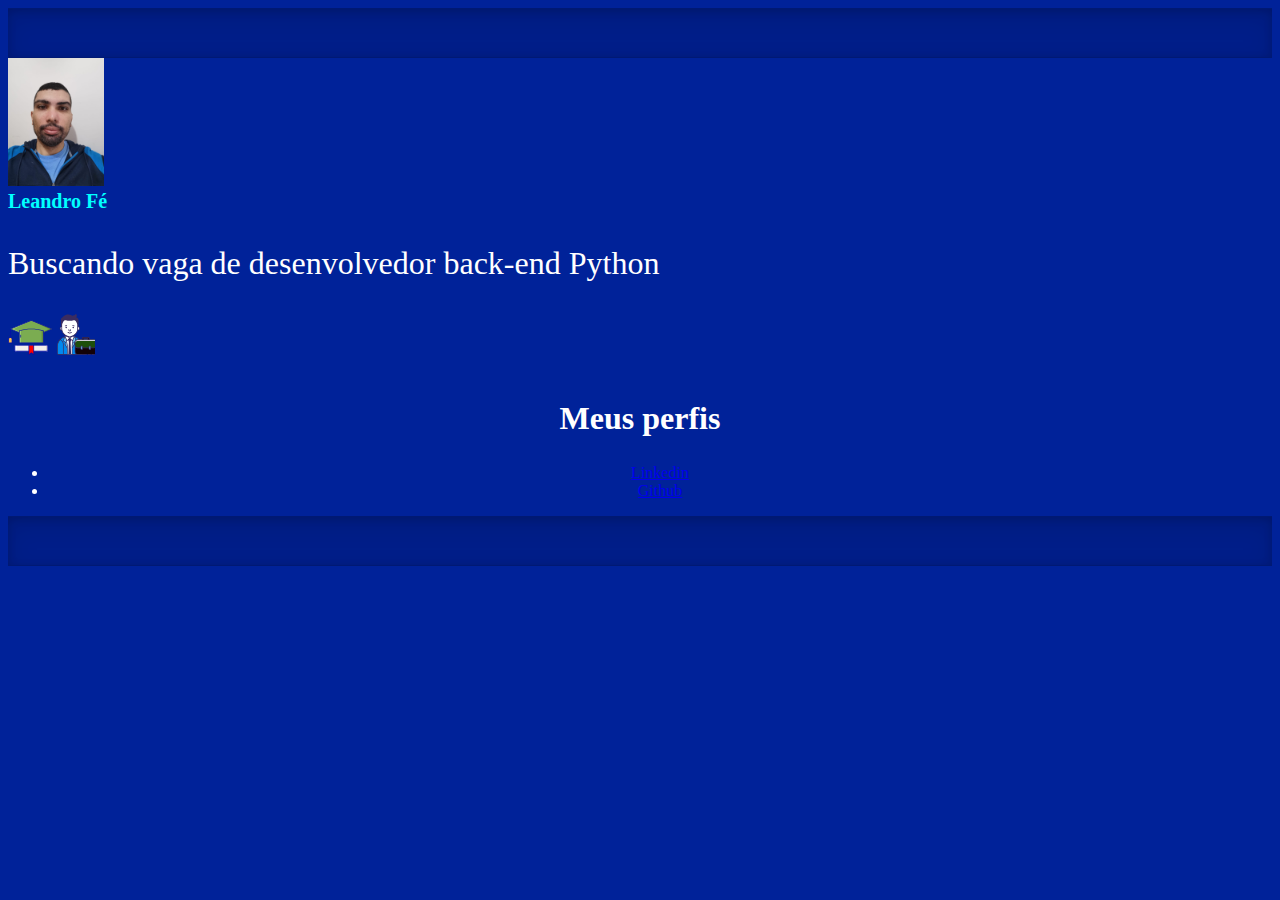
<file: index.html>
<!doctype html>
<html lang="pt-br">
  <head>
    <meta charset="utf-8">
    <meta name="viewport" content="width=device-width, initial-scale=1, shrink-to-fit=no">

    <link rel="stylesheet" href="https://cdn.jsdelivr.net/npm/bootstrap@4.6.1/dist/css/bootstrap.min.css" integrity="sha384-zCbKRCUGaJDkqS1kPbPd7TveP5iyJE0EjAuZQTgFLD2ylzuqKfdKlfG/eSrtxUkn" crossorigin="anonymous">
    <link href="heroes.css" rel="stylesheet">
    <link href="css_basico.css" rel="stylesheet">

    <title>LFEPlay's site</title>
  </head>
  <body>
    <header>
        <div class="b-example-divider"></div>
        <div class="text-center">
            <img class="d-block mx-auto mb-2" src="eu.jpeg" alt="" width="96" height="128">
            <h2 class="fw-bold" id="myName">Leandro Fé</h2>
            <p class="objetivo">Buscando vaga de desenvolvedor back-end Python</p>
        </div>
    </header>
    <main>
        <div class="text-center">
            <img src="./icons/school.svg" class="icon" onclick="toggleDivAcademico()">
            <img src="./icons/work.svg" class="icon" onclick="toggleDivWork()">
            <div class="col-lg-8 mx-auto" id="academico" style="display:none;">
                <p class="lead mb-4">
                    Pós graduado em Sistemas Eletrônicos embarcados (2015),<br> 
                    Graduado em Ciências da Computação(2012)<br>
                    E Automação Industrial (2014),<br>
                    Cursando Análise e Desenvolvimento de Sistemas (2022-dez/2023)
                </p>
            </div> 
            <div class="col-lg-8 mx-auto" id="work" style="display:none;">
                <p class="lead mb-6">
                    <p class="job-name">Eletricista de Manutenção na Ford Motor Company <br>
                    De: jan/2007 a nov/2019</p>
                    <span class="job-description">Resolução de problemas em máquinas e equipamentos industriais, <br>
                    Acompanhamento da linha de produção <br>
                    Trabalhei em uma equipe com mais de 10 eletricistas, <br>
                    Onde me destaquei com a programação de equipamentos utilizando a linguagem Ladder <br>
                    E desenvolvi um sistema que interconectou o setor industrial com o setor de T.I <br>
                    Desenvolvendo o back-end e front-end com o MS Access utilizando Visual Basic for Applications</span>
                </p>
            </div> 
        </div>
        <div class="px-4 text-center">
            <h1 class="display-6 fw-bold">Meus perfis</h1>
            <div class="col-lg-6 mx-auto">
                <div class="d-grid gap-2 d-sm-flex justify-content-sm-center mb-5 btn-toolbar my-links">
                    <ul>
                        <li>
                            <a href="https://www.linkedin.com/in/leandro-fé" class="btn btn-primary mr-2 mb-2 port-button" role="button" aria-pressed="true">Linkedin</a>
                        </li>
                        <li>
                            <a href="https://github.com/LeandroLFE" class="btn btn-primary mr-2 mb-2 port-button" role="button" aria-pressed="true">Github</a> 
                        </li>
                    </ul>                                   
                </div>
            </div>
        </div>
    </main>
    <footer><div class="b-example-divider"></div></footer>
    <script src="./js/script.js"></script>
    <script src="https://cdn.jsdelivr.net/npm/jquery@3.5.1/dist/jquery.slim.min.js" integrity="sha384-DfXdz2htPH0lsSSs5nCTpuj/zy4C+OGpamoFVy38MVBnE+IbbVYUew+OrCXaRkfj" crossorigin="anonymous"></script>
    <script src="https://cdn.jsdelivr.net/npm/bootstrap@4.6.1/dist/js/bootstrap.bundle.min.js" integrity="sha384-fQybjgWLrvvRgtW6bFlB7jaZrFsaBXjsOMm/tB9LTS58ONXgqbR9W8oWht/amnpF" crossorigin="anonymous"></script>
</body>
</html>
</file>
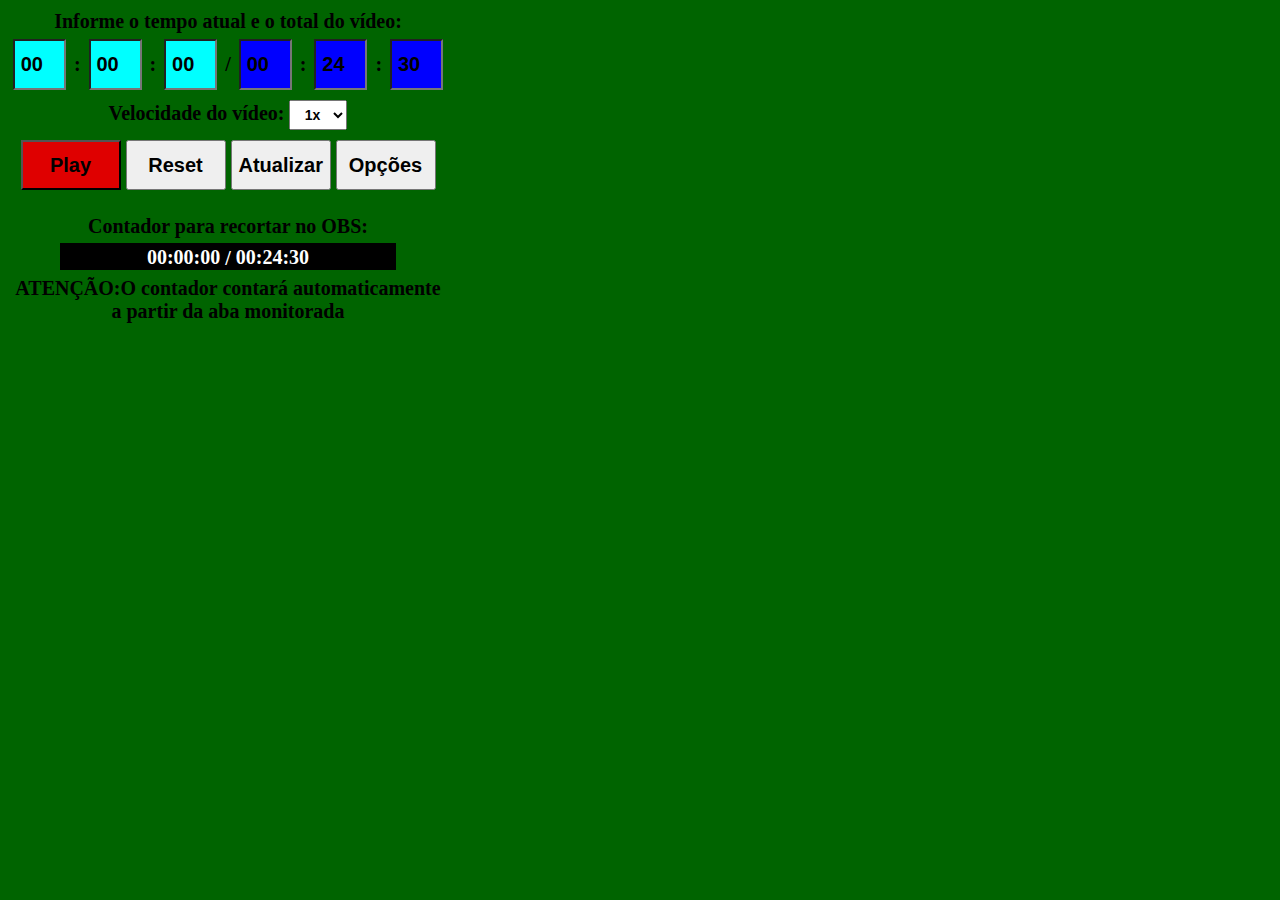
<file: contador.html>
<!DOCTYPE html>
<html lang="en">
<head>
    <meta charset="UTF-8">
    <meta http-equiv="X-UA-Compatible" content="IE=edge">
    <meta name="viewport" content="width=device-width, initial-scale=1.0">
    <link href="estilos.css" rel="stylesheet">
    <title>Contador</title>
</head>
<body>
    <div id="conteudo">
        <div class="espaco-elementos-entre-linhas">
            <span>Informe o tempo atual e o total do vídeo:</span>
        </div>
        <div class="div-time">
            <input type="number" class="time current" id="hour-current" onchange="testa_valor_caixa(this, 24)" value="00" >
            <span class="time-separator" id="hour-current-separator">:</span>
            <input type="number" class="time current" id="min-current" onchange="testa_valor_caixa(this, 60)" value="00">
            <span class="time-separator">:</span>
            <input type="number" class="time current" id="sec-current" onchange="testa_valor_caixa(this, 60)" value="00">
            <span class="time-separator">/</span>
            <input type="number" class="time amount" id="hour-amount" onchange="testa_valor_caixa(this, 24)" value="00">
            <span class="time-separator" id="hour-amount-separator">:</span>
            <input type="number" class="time amount" id="min-amount" onchange="testa_valor_caixa(this, 60)" value="24">
            <span class="time-separator">:</span>
            <input type="number" class="time amount" id="sec-amount" onchange="testa_valor_caixa(this, 60)" value="30">
        </div>
        <div class="espaco-elementos-entre-linhas">
            <span>Velocidade do vídeo:</span>
            <select id="selectVelocidadeVideo">
                <option value="1" selected>1x</option>
                <option value="1.25">1,25x</option>
                <option value="1.5">1,5x</option>
                <option value="1.75">1,75x</option>
                <option value="2">2x</option>
            </select>
        </div>
        <div class="espaco-elementos-entre-linhas">
            <button id="btn-play-pause" class="btn">Play</button>
            <button id="btn-reset" class="btn">Reset</button>
            <button id="btn-update" class="btn">Atualizar</button>
            <button id="btn-options" class="btn">Opções</button>
        </div>
        <div class="espaco-result-externo">
            Contador para recortar no OBS:<br>
            <div class="espaco-result-interno">
                <span id="resp-atual">00:00:00</span><span class="time-resp-separator"> / </span><span id="resp-total">24:30:00</span>
            </div> 
        </div>
        <div id="info-automatico">
            ATENÇÃO:O contador contará automaticamente a partir da aba monitorada
        </div>
        <div class="espaco-elementos-entre-linhas" id="div-opcoes">
            <div class="espaco-elementos-entre-linhas">
                <span>Contador automático: </span><input type="checkbox" class="chk" id="contador-automatico" checked/>
            </div>
            <div class="espaco-elementos-entre-linhas">
                <span>Apenas minuto e segundo: </span><input type="checkbox" class="chk" id="apenas-minuto-segundo" />
            </div>
            <div class="espaco-elementos-entre-linhas">
                <span>Cor de fundo do contador: </span><input type="color" id="cor-fundo" value="#000000">
            </div>
            <div class="espaco-elementos-entre-linhas">
                <span>Cor da fonte do contador: </span><input type="color" id="cor-fonte" value="#ffffff">
            </div> 
            <div class="espaco-elementos-entre-linhas">
                <span>Tamanho da fonte do contador: </span><br>
                <input type="range" id="tamanho-fonte-range" min=8 max=72>
                <input type="number" id="tamanho-fonte-num" class="time">
            </div>
            <div class="espaco-elementos-entre-linhas">
                <button id="btn-save" class="btn">Salvar</button>
            </div>
        </div>
    </div>
<script src="contador2.js" type="text/javascript"></script>
</body>
</html>
</file>
<file: heroes.css>
.b-example-divider {
  height: 3rem;
  background-color: rgba(0, 0, 0, .1);
  border: solid rgba(0, 0, 0, .15);
  border-width: 1px 0;
  box-shadow: inset 0 .5em 1.5em rgba(0, 0, 0, .1), inset 0 .125em .5em rgba(0, 0, 0, .15);
}

@media (min-width: 992px) {
  .rounded-lg-3 { border-radius: .3rem; }
}
</file>
<file: css_basico.css>
body{
    background-color : #002299;
    color: white;
}

.objetivo{
    font-size: 200%;
}

.icon:hover{
    cursor: pointer;
}

.job-name{
    font-weight: bold;
}

.job-description{
   font-size: 100%;
   margin: 0%;
}

h1{
    text-align: center;
    padding: 5px;
    padding-top: 20px;
    font-size: 200%;
}

#myName{
    font-size: 20px;
    color: aqua;
    margin-top: 0px;
    margin-bottom: 10px;
}

.my-links{
    align-items: center;
    justify-content: center;
    text-align: center;
}

.port-button:hover{
    background-color: brown;
}
</file>
<file: estilos.css>
*{
    font-weight: bold;
    font-size: 20px;
    text-align: center;
}

body{
    background-color: darkgreen;
}

#conteudo{
    width: 440px;
}

.div-time{
    margin: 3px;
    margin-top: 6px;
    margin-bottom: 6px;
}

.time{
    height: 45px;
    width: 45px;
    overflow: hidden;
    text-align: center;
}

.time-separator{
    text-align: center;
    margin: 3px;
}

.time-resp-separator{
    vertical-align: middle;
}

#hour-current, #hour-current-separator, #hour-amount, #hour-amount-separator{
    display: inline-block;
}

.current{
    background-color: aqua;
}

.amount{
    background-color: blue;
}

.btn{
    height:50px;
    width:100px;
}

.espaco-elementos-entre-linhas{
    margin-top: 10px;
    vertical-align: middle;
}

#selectVelocidadeVideo{
    height: 30px;
    font-size: 14px;
}

.espaco-result-externo{
    margin-top: 25px;
    margin-left: 25px;
    margin-right: 25px;
    margin-bottom: 7px;
}

.espaco-result-interno{
    margin-top: 5px;
    background-color: black;
    width: 150px;
    color: white;
    font-size: 24px;
    display: inline-block;
}

.chk{
    vertical-align: middle;
    width: 25px;
    height: 25px;
}

#tamanho-fonte-range{
    height: 10px;
}
</file>
